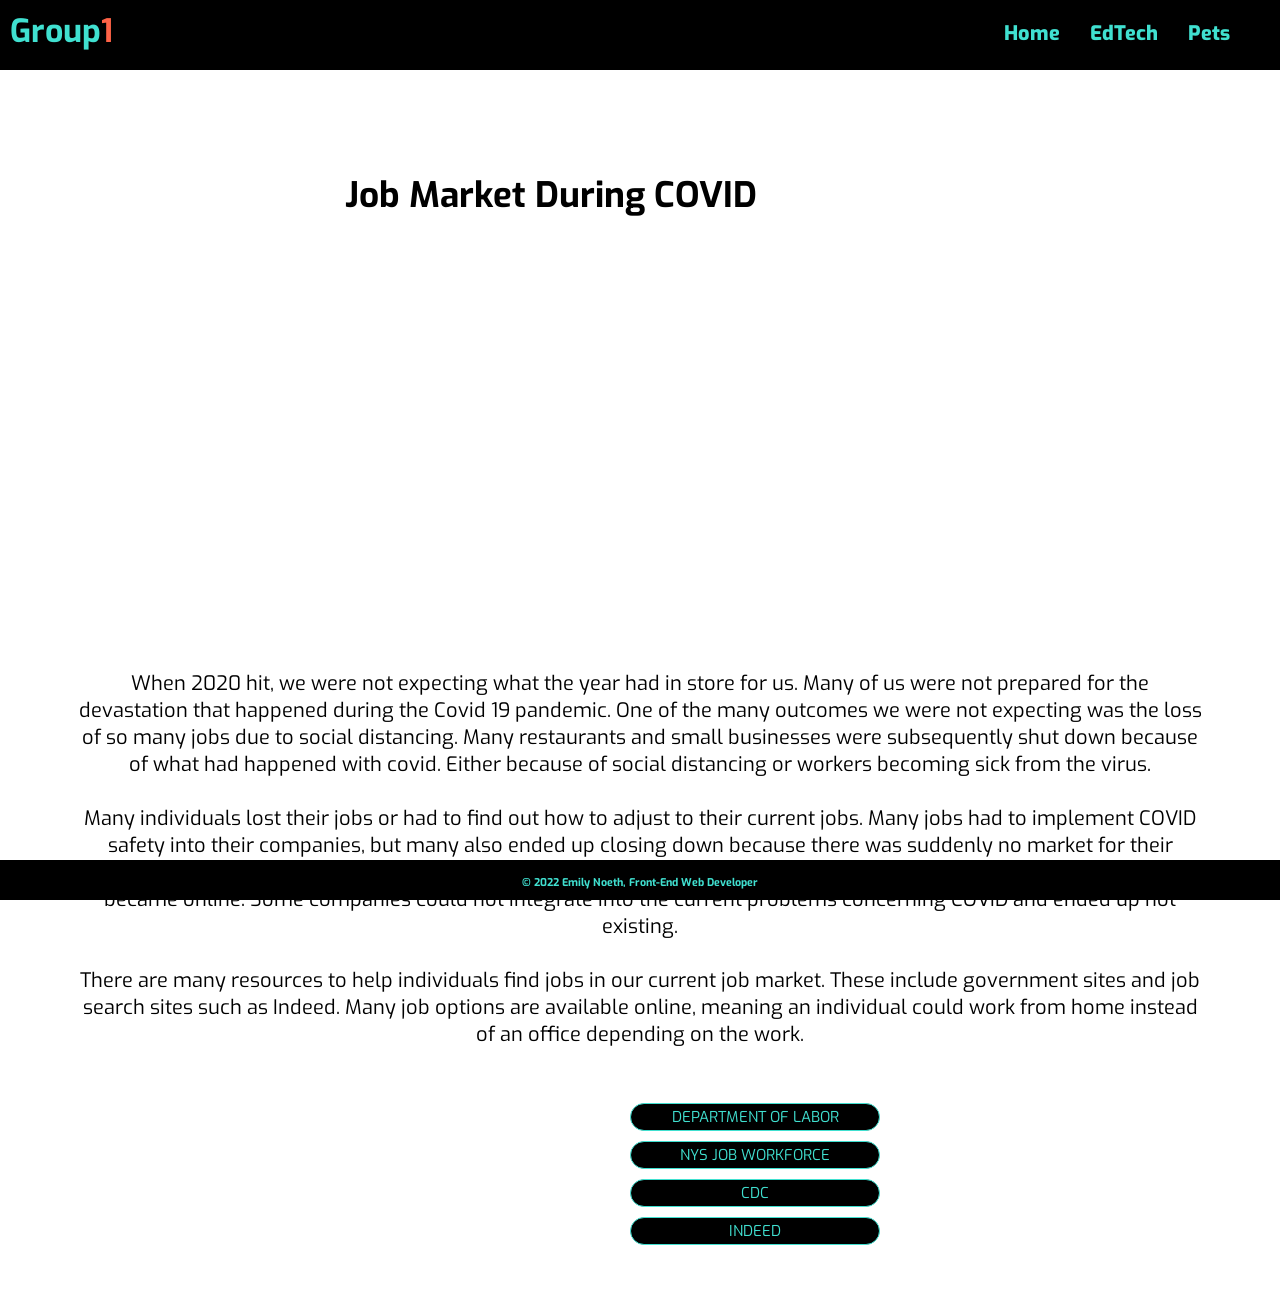
<file: emily.html>
<html lang="en">
<head>
    <meta charset="UTF-8">
    <meta http-equiv="X-UA-Compatible" content="IE=edge">
    <meta name="viewport" content="width=device-width, initial-scale=1.0">
    <title>Jobs Affected by COVID</title>
    <link rel="stylesheet" href="emily.css">
    <link rel="preconnect" href="https://fonts.googleapis.com">
    <link rel="preconnect" href="https://fonts.gstatic.com" crossorigin>
    <link href="https://fonts.googleapis.com/css2?family=Exo:ital,wght@0,100;0,200;0,300;0,400;0,500;0,600;0,700;0,800;0,900;1,100;1,200;1,300;1,400;1,500;1,600;1,700;1,800;1,900&display=swap" rel="stylesheet">  
</head>
<body>

    <header>
        <h1>Group<span>1</span></h1>
    <nav>
        <ul class="container">
            <li><a href="frontpage.html">Home</a></li>
            <li><a href="hgil.html">EdTech</a></li>
            <li><a href="jean.html">Pets</a></li>
        </ul>
    </nav>
    </header>

    <div class="div2">
        <script src="https://cdn.lordicon.com/libs/mssddfmo/lord-icon-2.1.0.js"></script>
        <lord-icon
            src="https://cdn.lordicon.com/fhtaantg.json"
            trigger="hover"
            colors="primary:#121331,secondary:#08a88a"
            style="width:250px;height:250px">
        </lord-icon>
        <h3>Job Market During COVID</h3>
        </div>

    <div class="flex-container"> 
        <iframe width="1280" height="720" src="https://www.youtube.com/embed/FrQXQNU17d8" title="YouTube video player" frameborder="0" allow="accelerometer; autoplay; clipboard-write; encrypted-media; gyroscope; picture-in-picture" allowfullscreen></iframe>
    </div>

    <div class="div1">
        <div><p>When 2020 hit, we were not expecting what the year had in store for us. Many of us were not prepared for the devastation that happened during the Covid 19 pandemic. One of the many outcomes we were not expecting was the loss of so many jobs due to social distancing. Many restaurants and small businesses were subsequently shut down because of what had happened with covid. Either because of social distancing or workers becoming sick from the virus.</p></div>

        <br>

        <div><p>Many individuals lost their jobs or had to find out how to adjust to their current jobs. Many jobs had to implement COVID safety into their companies, but many also ended up closing down because there was suddenly no market for their company. Some places included adding social distancing and mask requirements to their work sites. Other companies became online. Some companies could not integrate into the current problems concerning COVID and ended up not existing.</p></div>

        <br>

        <div><p>There are many resources to help individuals find jobs in our current job market. These include government sites and job search sites such as Indeed. Many job options are available online, meaning an individual could work from home instead of an office depending on the work.</p></div>
    </div>

    <div class="flex-container">
            <div><a href="https://www.dol.gov/coronavirus" class ="link">Department of Labor</a></div>
            <div><a href="https://www1.nyc.gov/site/sbs/careers/find-a-job.page" class ="link">NYS Job Workforce</a></div>
            <div><a href="https://www.cdc.gov/coronavirus/2019-ncov/index.html" class ="link">CDC</a></div>
            <div><a href="https://www.indeed.com/" class ="link">Indeed</a></div>
    </div>

    <footer>
        <h6>&copy; 2022 Emily Noeth, Front-End Web Developer</h6>
    </footer>
    
</body>
</html>
</file>
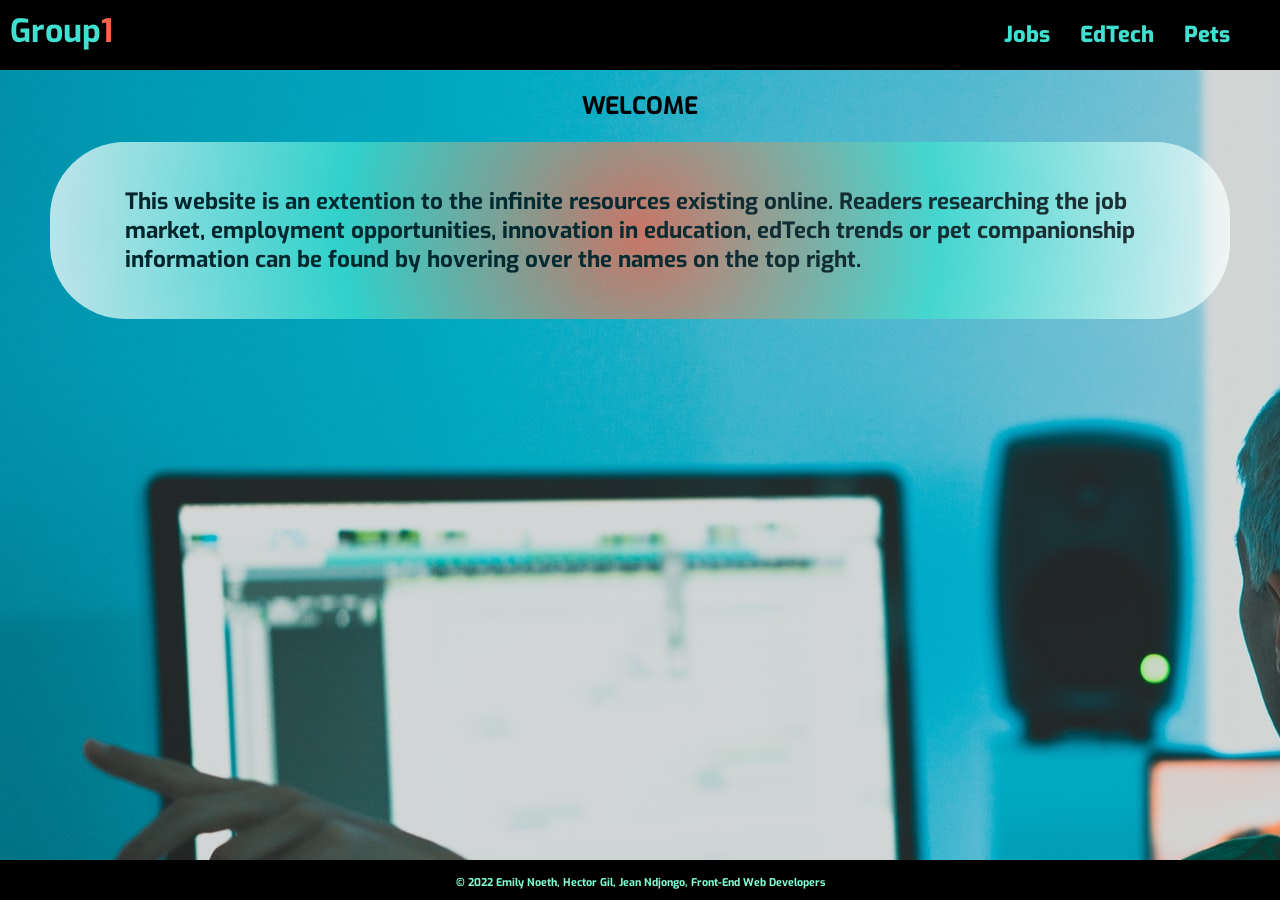
<file: frontpage.html>
<html lang="en">
<head>
    <meta charset="UTF-8">
    <meta http-equiv="X-UA-Compatible" content="IE=edge">
    <meta name="viewport" content="width=device-width, initial-scale=1.0">
    <title>Team 1</title>
    <link rel="stylesheet" href="frontpage.css">
    <link href="https://fonts.googleapis.com/css2?family=Exo:ital,wght@0,100;0,200;0,300;0,400;0,500;0,600;0,700;0,800;0,900;1,100;1,200;1,300;1,400;1,500;1,600;1,700;1,800;1,900&display=swap" rel="stylesheet">
</head>
<body>
    <header>
        <h1>Group<span>1</span></h1>
    <nav>
        <ul class="container">
            <li><a href="Emily.html">Jobs</a></li>
            <li><a href="hgil.html">EdTech</a></li>
            <li><a href="jean.html">Pets</a></li>
        </ul>
    </nav>
    </header>
    <div class="mainbanner">
        <h2 class="heading">Welcome</h2>
        <section>
            <h3 class="banner">This website is an extention to the infinite resources existing online.  Readers researching the job market, employment opportunities, innovation in education, edTech trends or pet companionship information can be found by hovering over the names on the top right.</h3>
        </section>
    </div>

<footer>
    <h6>&copy; 2022 Emily Noeth, Hector Gil, Jean Ndjongo, Front-End Web Developers</h6>
</footer>
</body>
</html>
</file>
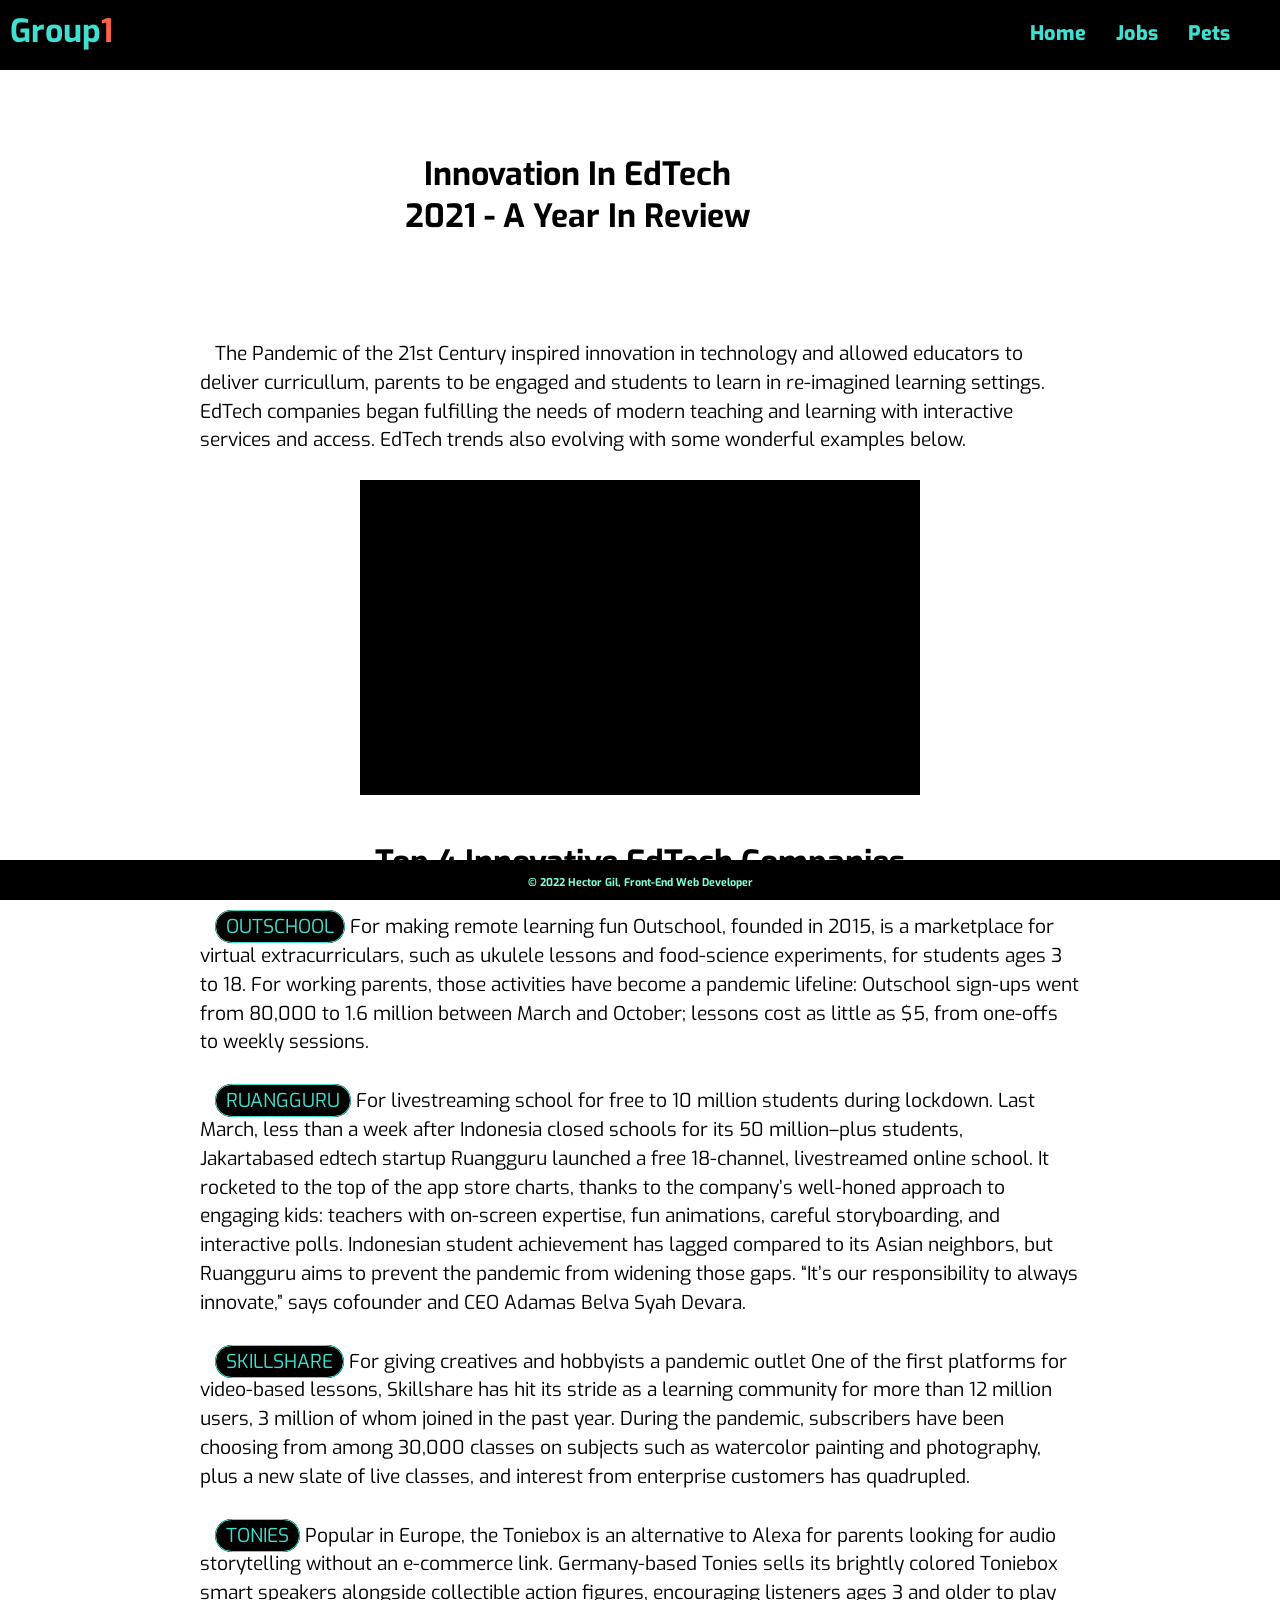
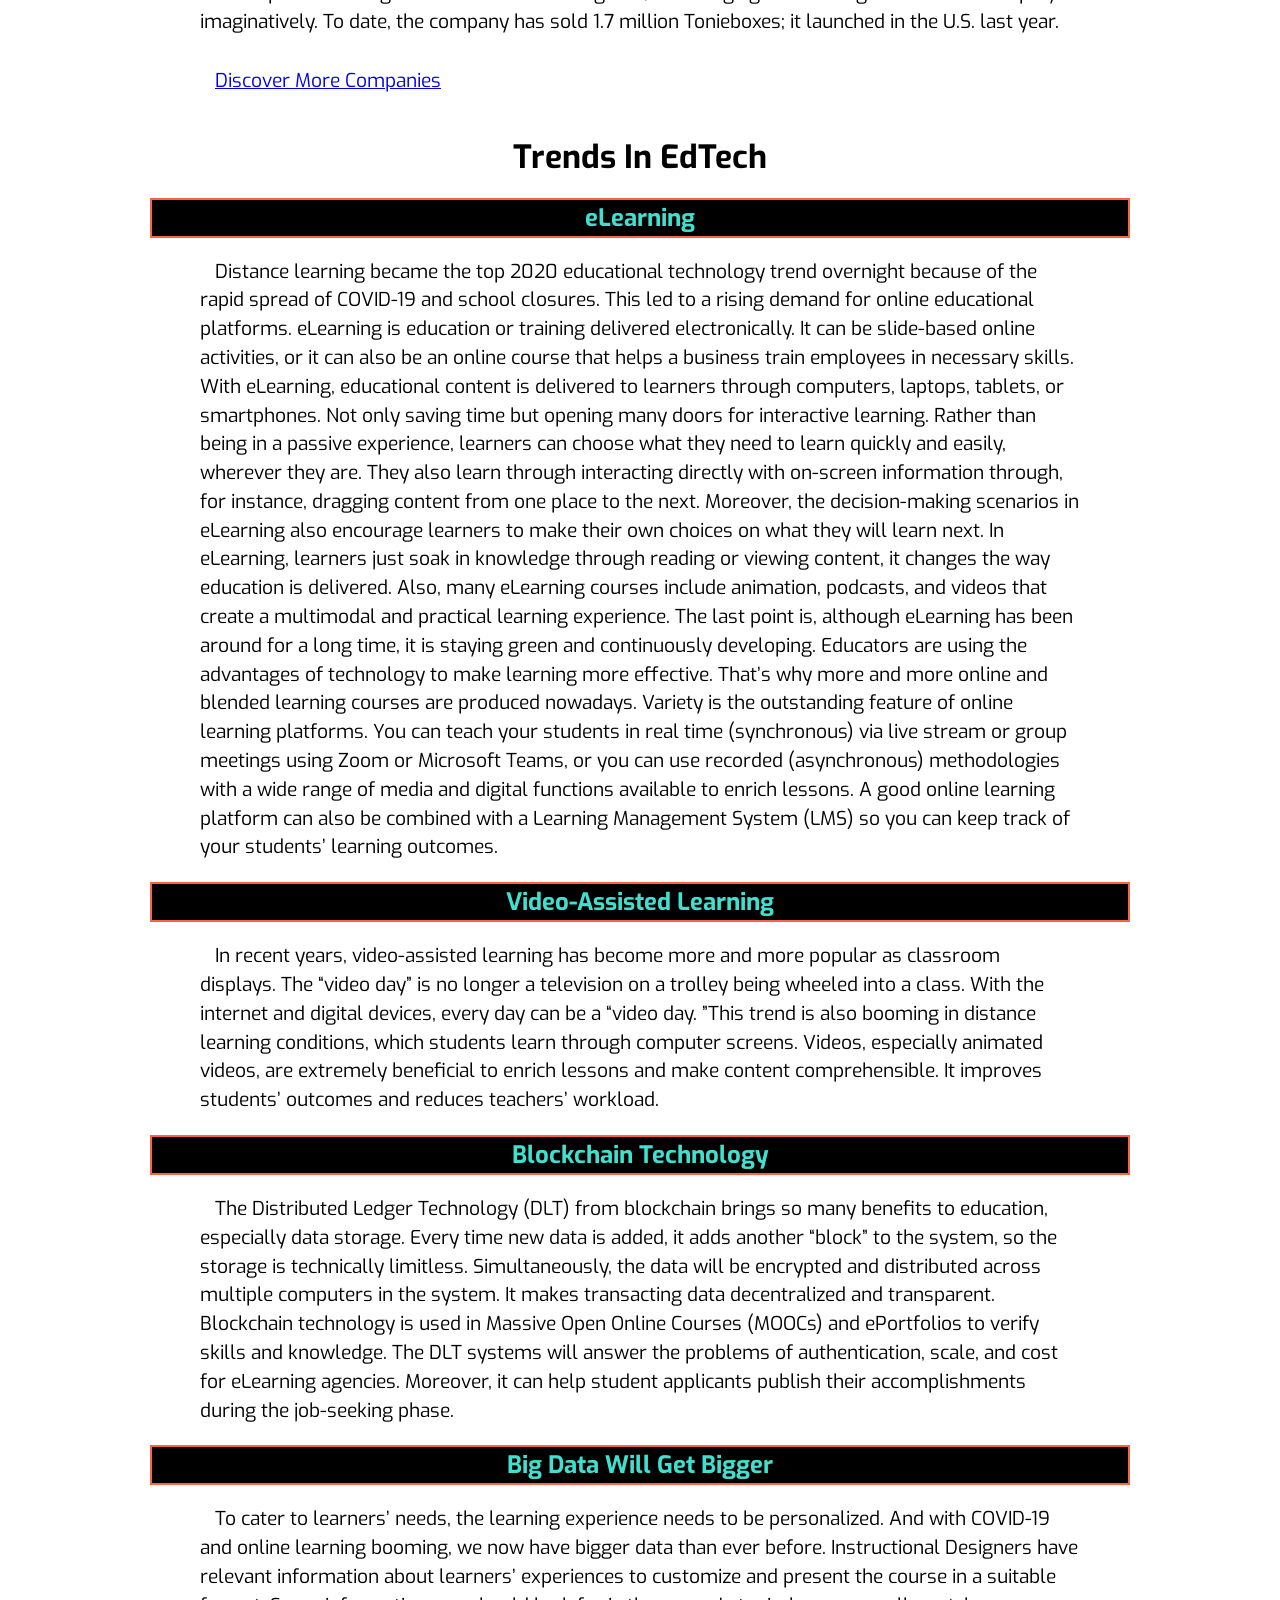
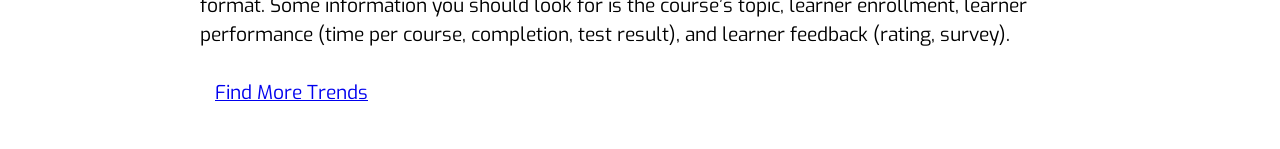
<file: hgil.html>
<html lang="en">
<head>
    <meta charset="UTF-8">
    <meta http-equiv="X-UA-Compatible" content="IE=edge">
    <meta name="viewport" content="width=device-width, initial-scale=1.0">
    <title>Hector Gil</title>
    <link rel="stylesheet" href="hgil.css">
    <link rel="preconnect" href="https://fonts.googleapis.com">
    <link rel="preconnect" href="https://fonts.gstatic.com" crossorigin>
    <link href="https://fonts.googleapis.com/css2?family=Exo:ital,wght@0,100;0,200;0,300;0,400;0,500;0,600;0,700;0,800;0,900;1,100;1,200;1,300;1,400;1,500;1,600;1,700;1,800;1,900&display=swap" rel="stylesheet">  
</head>
<body>
    <header>
        <h1>Group<span>1</span></h1>
    <nav>
        <ul class="container">
            <li><a href="frontpage.html">Home</a></li>
            <li><a href="emily.html">Jobs</a></li>
            <li><a href="jean.html">Pets</a></li>
        </ul>
    </nav>
    </header>
    <div class="marker">
    <script src="https://cdn.lordicon.com/libs/mssddfmo/lord-icon-2.1.0.js"></script>
    <lord-icon
        src="https://cdn.lordicon.com/qhgmphtg.json"
        trigger="loop"
        colors="primary:#121331,secondary:#08a88a"
        style="width:250px;height:250px">
    </lord-icon>
    <h3 id="marker-right">Innovation In EdTech <br>2021 - A Year In Review</h3>
    </div>
    <section>
    <p>The Pandemic of the 21st Century inspired innovation in technology and allowed educators to deliver curricullum, parents to be engaged and students to learn in re-imagined learning settings. EdTech companies began fulfilling the needs of modern teaching and learning with interactive services and access. EdTech trends also evolving with some wonderful examples below.</p>                 
    <div class="container">
        <iframe width="560" height="315" src="https://www.youtube.com/embed/9vD0BYBh5c4" title="YouTube video player" frameborder="0" allow="accelerometer; autoplay; clipboard-write; encrypted-media; gyroscope; picture-in-picture" allowfullscreen></iframe>
    </div>
    <br>
<div class="top5">
    <h3>Top 4 Innovative EdTech Companies</h3>
    <p id="top5item"><span><a href="https://outschool.com/?utm_source=aw&awc=18973_1640789803_e75bd303daf6cf5b8d67807ee86ca130" class="innovation">Outschool</a></span>
        For making remote learning fun
        
        Outschool, founded in 2015, is a marketplace for virtual extracurriculars, such as ukulele lessons and food-science experiments, for students ages 3 to 18. For working parents, those activities have become a pandemic lifeline: Outschool sign-ups went from 80,000 to 1.6 million between March and October; lessons cost as little as $5, from one-offs to weekly sessions.</p>
        <p id="top5item"><span><a href="https://www.ruangguru.com/" class="innovation">Ruangguru</a></span>
            For livestreaming school for free to 10 million students during lockdown. Last March, less than a week after Indonesia closed schools for its 50 million–plus students, Jakartabased edtech startup Ruangguru launched a free 18-channel, livestreamed online school. It rocketed to the top of the app store charts, thanks to the company’s well-honed approach to engaging kids: teachers with on-screen expertise, fun animations, careful storyboarding, and interactive polls. Indonesian student achievement has lagged compared to its Asian neighbors, but Ruangguru aims to prevent the pandemic from widening those gaps. “It’s our responsibility to always innovate,” says cofounder and CEO Adamas Belva Syah Devara.</p>
        <p id="top5item"><span><a href="https://www.skillshare.com/courses?via=header" class="innovation">SkillShare</a></span>
            For giving creatives and hobbyists a pandemic outlet

            One of the first platforms for video-based lessons, Skillshare has hit its stride as a learning community for more than 12 million users, 3 million of whom joined in the past year. During the pandemic, subscribers have been choosing from among 30,000 classes on subjects such as watercolor painting and photography, plus a new slate of live classes, and interest from enterprise customers has quadrupled.
        </p>
        <p id="top5item"><span><a href="https://us.tonies.com/" class="innovation">Tonies</a></span>
            Popular in Europe, the Toniebox is an alternative to Alexa for parents looking for audio storytelling without an e-commerce link. Germany-based Tonies sells its brightly colored Toniebox smart speakers alongside collectible action figures, encouraging listeners ages 3 and older to play imaginatively. To date, the company has sold 1.7 million Tonieboxes; it launched in the U.S. last year.
        </p>
    <p><span><a href="https://www.fastcompany.com/90600179/education-most-innovative-companies-2021">Discover More Companies</a></span></p>
</div>
</section>
<aside class="social"></aside>
<section class="trends">
    <div>
        <h3 id="trend-item">Trends In EdTech</h3>
        <h4 class="trending">eLearning</h4>
        <p>Distance learning became the top 2020 educational technology trend overnight because of the rapid spread of COVID-19 and school closures. This led to a rising demand for online educational platforms. eLearning is education or training delivered electronically. It can be slide-based online activities, or it can also be an online course that helps a business train employees in necessary skills.
    
            With eLearning, educational content is delivered to learners through computers, laptops, tablets, or smartphones. Not only saving time but opening many doors for interactive learning. Rather than being in a passive experience, learners can choose what they need to learn quickly and easily, wherever they are. They also learn through interacting directly with on-screen information through, for instance, dragging content from one place to the next. Moreover, the decision-making scenarios in eLearning also encourage learners to make their own choices on what they will learn next.
            
            In eLearning, learners just soak in knowledge through reading or viewing content, it changes the way education is delivered. Also, many eLearning courses include animation, podcasts, and videos that create a multimodal and practical learning experience.
            
            The last point is, although eLearning has been around for a long time, it is staying green and continuously developing. Educators are using the advantages of technology to make learning more effective. That’s why more and more online and blended learning courses are produced nowadays.
            
            Variety is the outstanding feature of online learning platforms. You can teach your students in real time (synchronous) via live stream or group meetings using Zoom or Microsoft Teams, or you can use recorded (asynchronous) methodologies with a wide range of media and digital functions available to enrich lessons. A good online learning platform can also be combined with a Learning Management System (LMS) so you can keep track of your students’ learning outcomes.</p>
            <h4 class="trending">Video-Assisted Learning</h4>
            <p>In recent years, video-assisted learning has become more and more popular as classroom displays. The “video day” is no longer a television on a trolley being wheeled into a class. With the internet and digital devices, every day can be a “video day. ”This trend is also booming in distance learning conditions, which students learn through computer screens. Videos, especially animated videos, are extremely beneficial to enrich lessons and make content comprehensible. It improves students’ outcomes and reduces teachers’ workload.</p>
            <h4 class="trending">Blockchain Technology</h4>
            <p>The Distributed Ledger Technology (DLT) from blockchain brings so many benefits to education, especially data storage. Every time new data is added, it adds another “block” to the system, so the storage is technically limitless. Simultaneously, the data will be encrypted and distributed across multiple computers in the system. It makes transacting data decentralized and transparent.
                
                Blockchain technology is used in Massive Open Online Courses (MOOCs) and ePortfolios to verify skills and knowledge. The DLT systems will answer the problems of authentication, scale, and cost for eLearning agencies. Moreover, it can help student applicants publish their accomplishments during the job-seeking phase.</p>
            <h4 class="trending">Big Data Will Get Bigger</h4>
            <p>To cater to learners’ needs, the learning experience needs to be personalized. And with COVID-19 and online learning booming, we now have bigger data than ever before. Instructional Designers have relevant information about learners’ experiences to customize and present the course in a suitable format. Some information you should look for is the course’s topic, learner enrollment, learner performance (time per course, completion, test result), and learner feedback (rating, survey).</p>
            <p class="findtrend"><span><a href="https://elearningindustry.com/top-educational-technology-trends-2020-2021" >Find More Trends</a></span></p>
        
    </div>
</section>
<br>
<footer>
    <h6>&copy; 2022 Hector Gil, Front-End Web Developer</h6>
</footer>
</body>
</html>
</file>
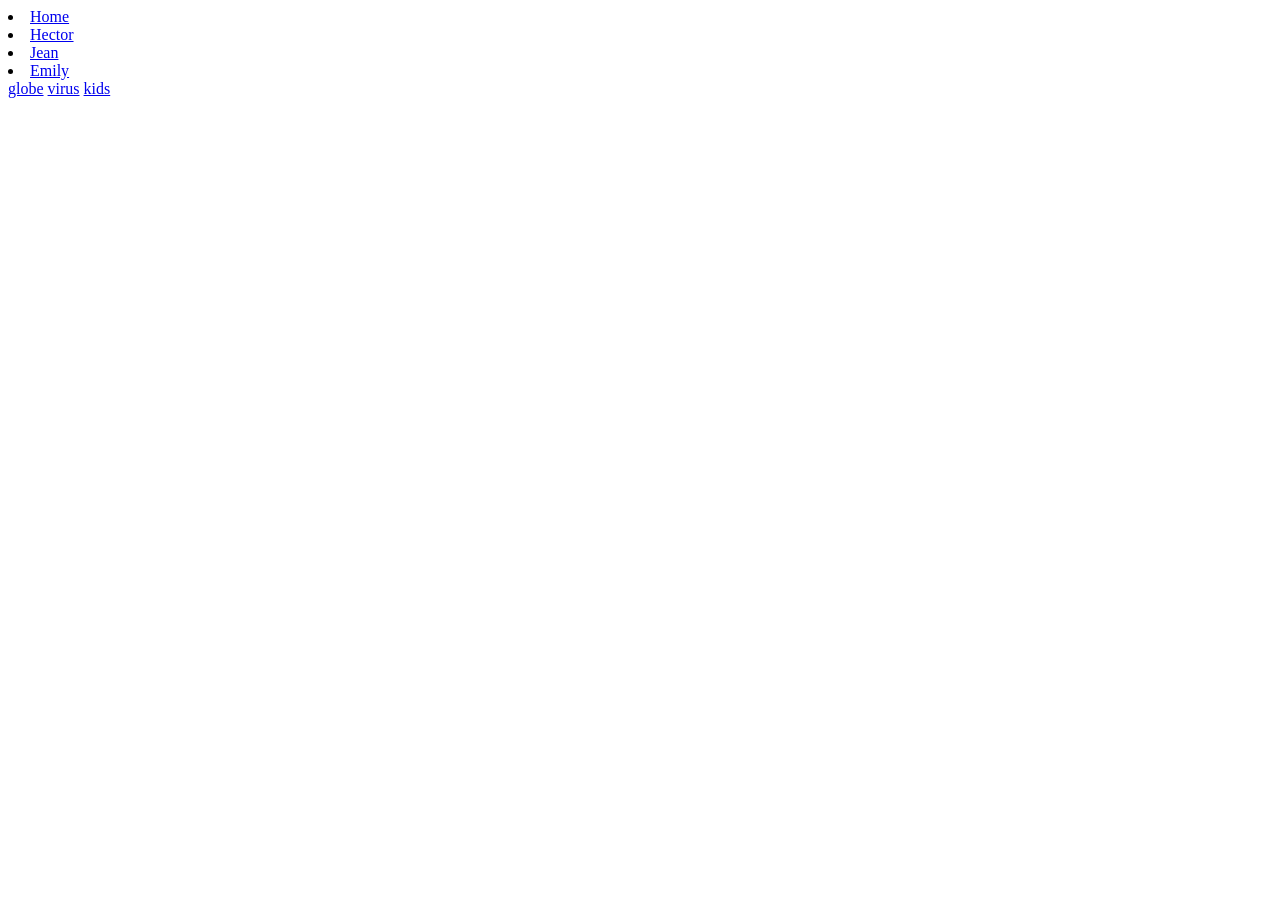
<file: pic.html>
<html lang="en">
<head>
    <meta charset="UTF-8">
    <meta http-equiv="X-UA-Compatible" content="IE=edge">
    <meta name="viewport" content="width=device-width, initial-scale=1.0">
    <title>Document</title>
</head>
<body>
            <li><a href="frontpage.html">Home</a></li>
            <li><a href="hgil.html">Hector</a></li>
            <li><a href="jean.html">Jean</a></li>
            <li><a href="emily.html">Emily</a></li>
    <a href="https://innovativegenomics.org/free-covid-19-illustrations/">globe</a>
    <a href="https://pxhere.com/en/photo/1608796">virus</a>
    <a href="https://www.shutterstock.com/search/child+wearing+face+mask">kids</a>
</body>
</html>
</file>
<file: emily.css>
* {
    list-style: none;
    margin: 0;
    padding-inline-start: 0;
    box-sizing: border-box;
    font-family: exo;
}

body {
    padding: 0px;
    margin: 0px
}

header {
    width: 100%;
    height: 70px;
    background-color: black;
    color: white;
}

nav {
    display: flex;
    justify-content: space-evenly;
    float: right;
    margin: 10px;
    padding: 0 10px;
    align-items: center;
    align-content: center;
    font-family: exo;
    font-weight: 800;
    font-size: 20px;
}

lord-icon {
    cursor: pointer;
}

nav a:hover {
    color: tomato;
    transform:rotate(8deg);
    transition: all 1s ease-out;
}

.container , li > a {
    display: flex;
    float: right;
    margin: 5px;
    padding: 0 10px;
    align-items: center;
    align-content: center;
    justify-content: center;
    cursor: pointer;
    color: turquoise;
    text-decoration: none;
}

h1 {
    float: left;
    margin: 5px;
    padding: 5px;
    color: turquoise;
}

span {
    color: tomato;
}

.div1 {
    margin: 50px 75px;
    font-size: 20px;
    text-align: center;
}

.div2 {
    display: inline-flex;
    align-items: center;
    align-content: center;
    justify-content: center;
    padding: 0px 50px;
    margin: 0 45px;
    font-size: 30px;
    font-family: exo;
    font-weight: 600;
}

iframe {
    height: 250px;
    width: 485px;
    
}

.flex-container {
    display: flex;
    flex-direction: column;
    text-align: center;
    margin: 50px 525px;
    color: black;
    align-content: center;
}

.flex-container > div {
    display: flex;
    flex-direction: column;
    text-align: center;
    margin: 5px 105px;
    font-size: 15px;
    width: 250px;
    align-content: center;
}

footer {
    background-color: black;
    color: turquoise;
    width: 100%;
    height: 40px;
    position:fixed;
    bottom: 0%;
    text-align: center;
}

h6 {
    padding: 15px;
}

.link {
    text-decoration: none;
    text-transform: uppercase;
    color: turquoise;
    background-color: black;
    border: turquoise solid 1px;
    padding: 3px 10px;
    border-radius: 25px;
}

.link:hover {
    color: tomato;
    border: tomato solid 2px;
    padding-top: 10px;
    font-size: 1.2em;
    transition: 1s ease-in-out;
    transition-timing-function: linear;
}
</file>
<file: frontpage.css>
* {
    list-style: none;
    margin: 0;
    padding-inline-start: 0;
    box-sizing: border-box;
    font-family: exo;
}
body {
    padding: 0px;
    margin: 0px;
    background-image: url("/pics/background.jpg");
}
header {
    width: 100%;
    height: 70px;
    background-color: black;
    color: white;
}
nav {
    display: flex;
    justify-content: space-evenly;
    float: right;
    margin: 10px;
    padding: 0 10px;
    align-items: center;
    align-content: center;
    font-family: exo;
    font-weight: 800;
    font-size: 22px;
}
nav a:hover {
    color: tomato;
    transform:rotate(8deg);
    transition: all 1s ease-out;
}
.container , li > a {
    display: flex;
    float: right;
    margin: 5px;
    padding: 0 10px;
    align-items: center;
    align-content: center;
    justify-content: center;
    cursor: pointer;
    color: turquoise;
    text-decoration: none;
}
h1 {
    float: left;
    margin: 5px;
    padding: 5px;
    color: turquoise;
}
span {
    color: tomato;
}
/*End of header/Nav Bar*/
h2 {
    padding: 25px;
}
h3 {
    padding: 25px;
    font-size: 1.4em;
}
section {
    padding: 20px 50px;
    margin: 0 50px;
    background-image: radial-gradient(circle, tomato, turquoise, white);
    opacity: 75%;
    color: black;
    border-radius: 75px;
}
.banner {
    display: grid;
}
.heading {
    padding: 20px;
    text-align: center;
    color: black;
    text-transform: uppercase;
}
footer {
    background-color: black;
    color: aquamarine;
    width: 100%;
    height: 40px;
    position:fixed;
    bottom: 0%;
    text-align: center;
}
h6 {
    padding: 15px;
}
@media screen and (max-width: 650px) {
    nav {
    font-size: 14px;
    font-weight: 800;
}
    body {
        background-image: url("/pics/background.jpg");
        background-size: 200%;
        background-repeat: no-repeat;
    }
    h3 {
        padding: 25px;
        font-size: 1.1em;
}
}
</file>
<file: hgil.css>
* {
    list-style: none;
    margin: 0;
    padding-inline-start: 0;
    box-sizing: border-box;
    font-family: exo;
}
body {
    padding: 0px;
    margin: 0px
}
header {
    width: 100%;
    height: 70px;
    background-color: black;
    color: white;
}
.marker , #marker-right {
    display: inline-flex;
    align-items: center;
    align-content: center;
    justify-content: center;
    padding: 0px 50px;
    margin: 0 45px;
}
#marker-right {
    padding: 0 15px;
}
.lord-icon {
    display: flex;
    align-content: center;
    align-items: center;
    justify-content: center;
    transition-delay: 3s;
}
nav {
    display: flex;
    justify-content: space-evenly;
    float: right;
    margin: 10px;
    padding: 0 10px;
    align-items: center;
    align-content: center;
    font-family: exo;
    font-weight: 800;
    font-size: 20px;
}
nav a:hover {
    color: tomato;
    transform:rotate(8deg);
    transition: all 1s ease-out;
}
.container , li > a {
    display: flex;
    float: right;
    margin: 5px;
    padding: 0 10px;
    align-items: center;
    align-content: center;
    justify-content: center;
    cursor: pointer;
    color: turquoise;
    text-decoration: none;
}
h1 {
    float: left;
    margin: 5px;
    padding: 5px;
    color: turquoise;
}
span {
    color: tomato;
}
section {
    display: grid;
    grid-template: 1fr;
    padding: 0px 50px;
    margin: 0px 50px;
    align-items: center;
    align-content: center;
}
h3 {
    text-align: center;
    font-size: 2em;
    padding: 20px 5px;
}
p {
    padding: 15px 70px;
    text-transform:initial;
    text-indent: 15px; 
    line-height: 1.5em;
    font-size: 1.2em;
}
/*
#top5item > a {
    display: flex;
    clear: none;
    float: none;
    text-transform: none;
    text-justify: distribute-all-lines;
    font-weight: 500;
    text-transform: uppercase;
}*/
section.trend , h3 , p{
    padding: 10px 50px;
    margin: 10px 50px;
}
.innovation {
    text-decoration: none;
    text-transform: uppercase;
    color: turquoise;
    background-color: black;
    border: turquoise solid 1px;
    padding: 3px 10px;
    border-radius: 25px;
}
.innovation:hover {
    color: tomato;
    border: tomato solid 2px;
    padding-top: 10px;
    font-size: 1.2em;
    transition: 1s ease-in-out;
    transition-timing-function: linear;
}
.findtrend > a {
    padding: 50px 0px;
    margin: 40px 0;
    text-decoration: none;
    text-transform: none;
}
.trend-item , h4 {
    font-size: 1.5em;
    padding: 2px 50px;
    margin: 2px 50px;
}
.trending {
    background-color: black;
    color: turquoise;
    border: tomato solid 2px;
    text-align: center;
}

footer {
    background-color: black;
    color: aquamarine;
    width: 100%;
    height: 40px;
    position:fixed;
    bottom: 0%;
    text-align: center;
    margin-top: 25px;
    padding-bottom: 35px 0;
}
h6 {
    padding: 15px;
}
iframe {
    padding: 20px 20px; 
    border: 4px solid black;
    background-color: black;
    align-content: center;
    text-align: center;
}
</file>
